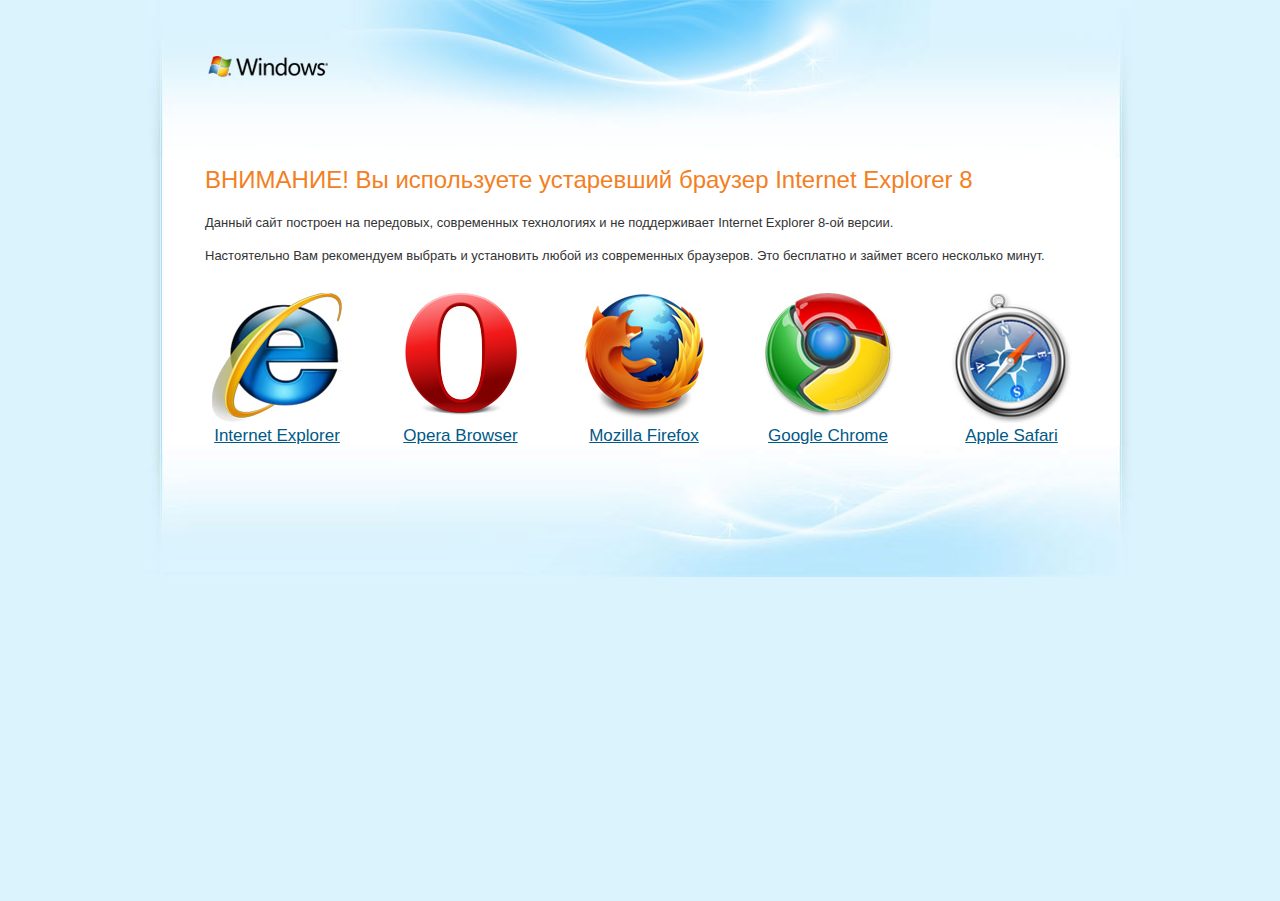
<file: www/ie8min/index.html>
<!DOCTYPE HTML PUBLIC "-//W3C//DTD HTML 4.01 Transitional//EN" "http://www.w3.org/TR/html4/loose.dtd">
<html>
<head>
<title>Internet Explorer 8</title>
<meta http-equiv="Content-Type" content="text/html; charset=utf-8">
<meta name="description" content="Internet Explorer 8">
<meta name="keywords" content="Internet Explorer 8">
<link rel="stylesheet" type="text/css" href="css/style.css">
<link rel="icon" href="favicon.ico" type="image/x-icon">
<link rel="SHORTCUT ICON" href="favicon.ico">
</head>
<body>
<div id="header">
</div>
<div id="main">
  <div class="content">
    <h1>ВНИМАНИЕ! Вы используете устаревший браузер Internet Explorer 8</h1>
    <p>Данный сайт построен на передовых, современных технологиях и не поддерживает Internet Explorer 8-ой версии.</p>
    <p>Настоятельно Вам рекомендуем выбрать и установить любой из современных браузеров. Это бесплатно и займет всего несколько минут.</p>
    <br>
    <table class="brows" width="100%" border="0" cellpadding="0" cellspacing="0">
      <tr>
        <td><a href="http://www.microsoft.com/windows/Internet-explorer/default.aspx" target="_blank"><img src="img/ie.jpg" alt="Internet Explorer" width="184" height="133" border="0"></a></td>
        <td><a href="http://www.opera.com/download/" target="_blank"><img src="img/op.jpg" width="183" height="133"  border="0" alt="Opera Browser"></a></td>
        <td><a href="http://www.mozilla.com/firefox/" target="_blank"><img src="img/mf.jpg" width="184" height="133"  border="0" alt="Mozilla Firefox"></a></td>
        <td><a href="http://www.google.com/chrome" target="_blank"><img src="img/gc.jpg" width="184" height="133"  border="0" alt="Google Chrome"></a></td>
        <td><a href="http://www.apple.com/safari/download/" target="_blank"><img src="img/as.jpg" width="183" height="133"  border="0" alt="Apple Safari"></a></td>
      </tr>
      <tr>
        <td align="center"><a href="http://www.microsoft.com/windows/Internet-explorer/default.aspx" target="_blank">Internet Explorer</a></td>
        <td align="center"><a href="http://www.opera.com/download/" target="_blank">Opera Browser</a></td>
        <td align="center"><a href="http://www.mozilla.com/firefox/" target="_blank">Mozilla Firefox</a></td>
        <td align="center"><a href="http://www.google.com/chrome" target="_blank">Google Chrome</a></td>
        <td align="center"><a href="http://www.apple.com/safari/download/" target="_blank">Apple Safari</a></td>
      </tr>
    </table>
  </div>
</div>
<div id="footer">
  <div class="content"></div>
</div>
</body>
</html>
</file>
<file: www/ie8min/css/style.css>
* { margin: 0; padding: 0; }
html { height: 100%; margin-bottom: 1px; }
#header,
#main,
#footer { clear:both; overflow: hidden; }
body { color: #333; text-align:left; font:13px "Segoe UI", Tahoma, Geneva, sans-serif; background-color:#DBF3FD }
.content { margin:0 auto; width:910px; overflow:hidden; padding:0; }
a { color:#005987 }
a:hover { text-decoration:none }
p { line-height:1.5em; margin:0 10px 1em 20px; text-indent:0 }
h1,
h2 { font-size:24px; color:#F3801F; font-weight:normal; line-height:1.8em; margin:0 0 0.5em 20px; }
h3 { font-size:18px; color:#F3801F; font-weight:normal; ; }
#header { background:url(../img/h.jpg) no-repeat top; height:158px }
#lang { float:right; margin-top:57px; color: #666 }
#lang span { color:#F3801F; }
.brows td a { font-size:17px }
#main { background:url(../img/bg_span_wol.gif) repeat-y top }
#footer { background:url(../img/f.jpg) no-repeat top; height:131px }
#td1,
#td2,
#td3 { width:239px; height:119px; vertical-align:top; padding:15px 30px 0 25px; }
#td1 { background:url(../img/td1.jpg) top no-repeat }
#td2 { background:url(../img/td2.jpg) top no-repeat }
#td3 { background:url(../img/td3.jpg) top no-repeat }
</file>
